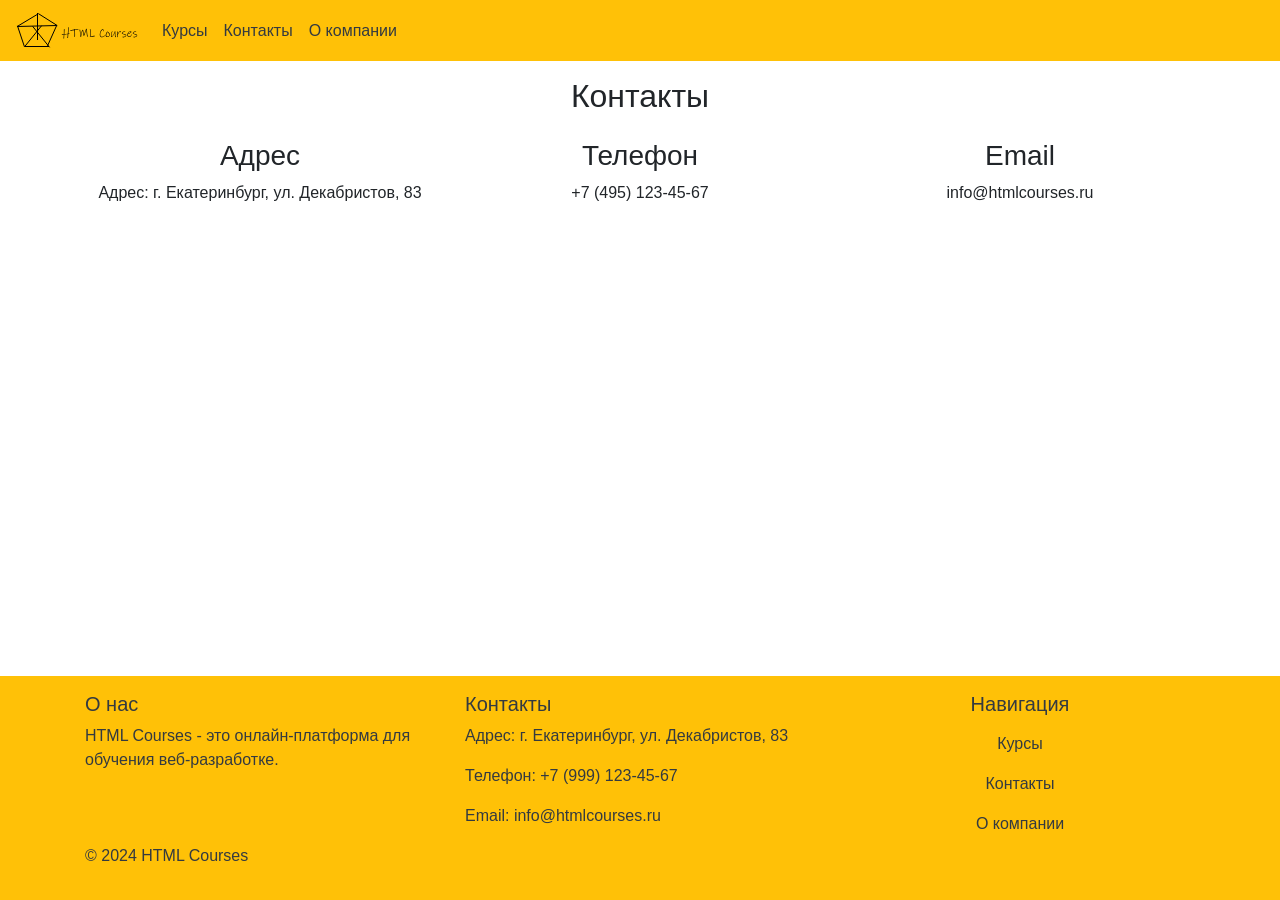
<file: contacts.html>
<!DOCTYPE html>
<html lang="ru">
<head>
  <meta charset="UTF-8">
  <meta name="viewport" content="width=device-width, initial-scale=1.0">
  <title>Контакты</title>
  <link rel="shortcut icon" href="assets/img/shorticon.png">
  <link rel="stylesheet" href="https://maxcdn.bootstrapcdn.com/bootstrap/4.0.0/css/bootstrap.css">
  <link rel="stylesheet" href="assets/css/style.css">
</head>
<body>
  <nav class="navbar navbar-expand-lg navbar-warning bg-warning">
    <a class="navbar-brand" href="index.html">
      <img src="assets/img/logo.svg" alt="Логотип">
    </a>
    <button class="navbar-toggler" type="button" data-toggle="collapse" data-target="#navbarSupportedContent" aria-controls="navbarSupportedContent" aria-expanded="false" aria-label="Toggle navigation">
      <span class="navbar-toggler-icon"></span>
    </button>
  
    <div class="collapse navbar-collapse" id="navbarSupportedContent">
      <ul class="navbar-nav mr-auto">
        <li class="nav-item active">
          <a class="nav-link text-dark btn btn-outline-light my-2 my-sm-0" style="border: none;" href="courses.html">Курсы <span class="sr-only"></span></a>
        </li>
        <li class="nav-item">
          <a class="nav-link text-dark btn btn-outline-light my-2 my-sm-0" style="border: none;" href="contacts.html">Контакты</a>
        </li>
        <li class="nav-item">
          <a class="nav-link text-dark btn btn-outline-light my-2 my-sm-0" style="border: none;" href="info.html">О компании</a>
        </li>
      </ul>
    </div>
  </nav>


  <div class="container">
    <h2 class="text-center py-3">Контакты</h2>
    <div class="row text-center">
      <div class="col-md-4">
        <h3>Адрес</h3>
        <p>Адрес: г. Екатеринбург, ул. Декабристов, 83</p>
      </div>
      <div class="col-md-4">
        <h3>Телефон</h3>
        <p>+7 (495) 123-45-67</p>
      </div>
      <div class="col-md-4">
        <h3>Email</h3>
        <p>info@htmlcourses.ru</p>
      </div>
    </div>
  </div>
  <div class="row text-center">
    <div class="col-md-12 d-flex justify-content-center align-items-center mr-2 py-3">
      <script type="text/javascript" charset="utf-8" async src="https://api-maps.yandex.ru/services/constructor/1.0/js/?um=constructor%3Aac5bbe13d649c430a255b772fef9286fffc274a21a4b464e6d40bb2d3fc41e51&amp;width=1000&amp;height=450&amp;lang=ru_RU&amp;scroll=true"></script>
    </div>
  </div>
  

 <footer class="footer bg-warning text-dark py-3">
  <div class="container">
    <div class="row">
      <div class="col-md-4">
        <h5>О нас</h5>
        <p>HTML Courses - это онлайн-платформа для обучения веб-разработке.</p>
      </div>
      <div class="col-md-4">
        <h5>Контакты</h5>
        <p>Адрес: г. Екатеринбург, ул. Декабристов, 83</p>
        <p>Телефон: +7 (999) 123-45-67</p>
        <p>Email: info@htmlcourses.ru</p>
      </div>
      <div class="col-md-4">
        <h5 class="text-center">Навигация</h5>
        <ul class="navbar-nav">
          <li class="nav-item">
            <a class="nav-link text-dark btn btn-outline-light my-2 my-sm-0" style="border: none;" href="courses.html">Курсы</a>
          </li>
          <li class="nav-item">
            <a class="nav-link text-dark btn btn-outline-light my-2 my-sm-0" style="border: none;" href="contacts.html">Контакты</a>
          </li>
          <li class="nav-item">
            <a class="nav-link text-dark btn btn-outline-light my-2 my-sm-0" style="border: none;" href="info.html">О компании</a>
          </li>
        </ul>
      </div>
    </div>
    <p>&copy; 2024 HTML Courses</p>
  </div>
</footer>
</body>
</html>
</file>
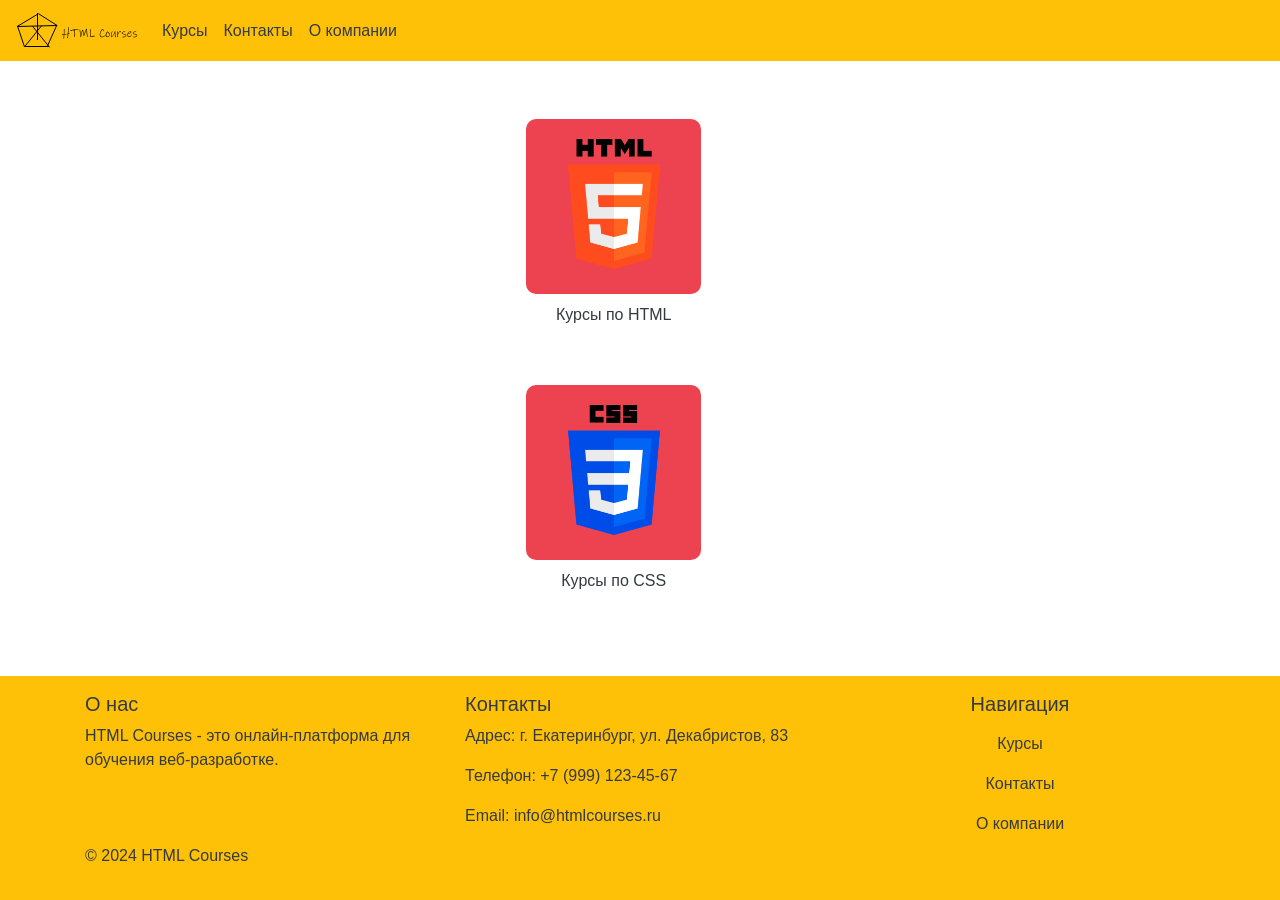
<file: courses.html>
<!DOCTYPE html>
<html lang="ru">
<head>
  <meta charset="UTF-8">
  <meta name="viewport" content="width=device-width, initial-scale=1.0">
  <title>Курсы</title>
  <link rel="shortcut icon" href="assets/img/shorticon.png">
  <link rel="stylesheet" href="https://maxcdn.bootstrapcdn.com/bootstrap/4.0.0/css/bootstrap.css">
  <link rel="stylesheet" href="assets/css/style.css">
</head>
<body>
  <nav class="navbar navbar-expand-lg navbar-warning bg-warning">
    <a class="navbar-brand" href="index.html">
      <img src="assets/img/logo.svg" alt="Логотип">
    </a>
    <button class="navbar-toggler" type="button" data-toggle="collapse" data-target="#navbarSupportedContent" aria-controls="navbarSupportedContent" aria-expanded="false" aria-label="Toggle navigation">
      <span class="navbar-toggler-icon"></span>
    </button>
  
    <div class="collapse navbar-collapse" id="navbarSupportedContent">
      <ul class="navbar-nav mr-auto">
        <li class="nav-item active">
          <a class="nav-link text-dark btn btn-outline-light my-2 my-sm-0" style="border: none;" href="courses.html">Курсы <span class="sr-only"></span></a>
        </li>
        <li class="nav-item">
          <a class="nav-link text-dark btn btn-outline-light my-2 my-sm-0" style="border: none;" href="contacts.html">Контакты</a>
        </li>
        <li class="nav-item">
          <a class="nav-link text-dark btn btn-outline-light my-2 my-sm-0" style="border: none;" href="info.html">О компании</a>
        </li>
      </ul>
    </div>
  </nav>


  <div class="container">
    <div class="col-md-3 my-5 mx-auto">
      <div class="product-block">
        <a href="html.html"><img src="assets/img/html.png" class="img-fluid img-hover" alt="HTML" style="width: 150px; height: 150px;"></a>
        <a href="html.html"><p class="text-center my-4 text-dark">Курсы по HTML</p></a>
      </div>
    </div>
    <div class="col-md-3 my-5 mx-auto">
      <div class="product-block">
        <a href="css.html"><img src="assets/img/css.png" class="img-fluid img-hover" alt="CSS" style="width: 150px; height: 150px;"></a>
        <a href="css.html"><p class="text-center my-4 text-dark">Курсы по CSS</p></a>
      </div>
    </div>
  </div>

  

 <footer class="footer bg-warning text-dark py-3">
  <div class="container">
    <div class="row">
      <div class="col-md-4">
        <h5>О нас</h5>
        <p>HTML Courses - это онлайн-платформа для обучения веб-разработке.</p>
      </div>
      <div class="col-md-4">
        <h5>Контакты</h5>
        <p>Адрес: г. Екатеринбург, ул. Декабристов, 83</p>
        <p>Телефон: +7 (999) 123-45-67</p>
        <p>Email: info@htmlcourses.ru</p>
      </div>
      <div class="col-md-4">
        <h5 class="text-center">Навигация</h5>
        <ul class="navbar-nav">
          <li class="nav-item">
            <a class="nav-link text-dark btn btn-outline-light my-2 my-sm-0" style="border: none;" href="courses.html">Курсы</a>
          </li>
          <li class="nav-item">
            <a class="nav-link text-dark btn btn-outline-light my-2 my-sm-0" style="border: none;" href="contacts.html">Контакты</a>
          </li>
          <li class="nav-item">
            <a class="nav-link text-dark btn btn-outline-light my-2 my-sm-0" style="border: none;" href="info.html">О компании</a>
          </li>
        </ul>
      </div>
    </div>
    <p>&copy; 2024 HTML Courses</p>
  </div>
</footer>
</body>
</html>
</file>
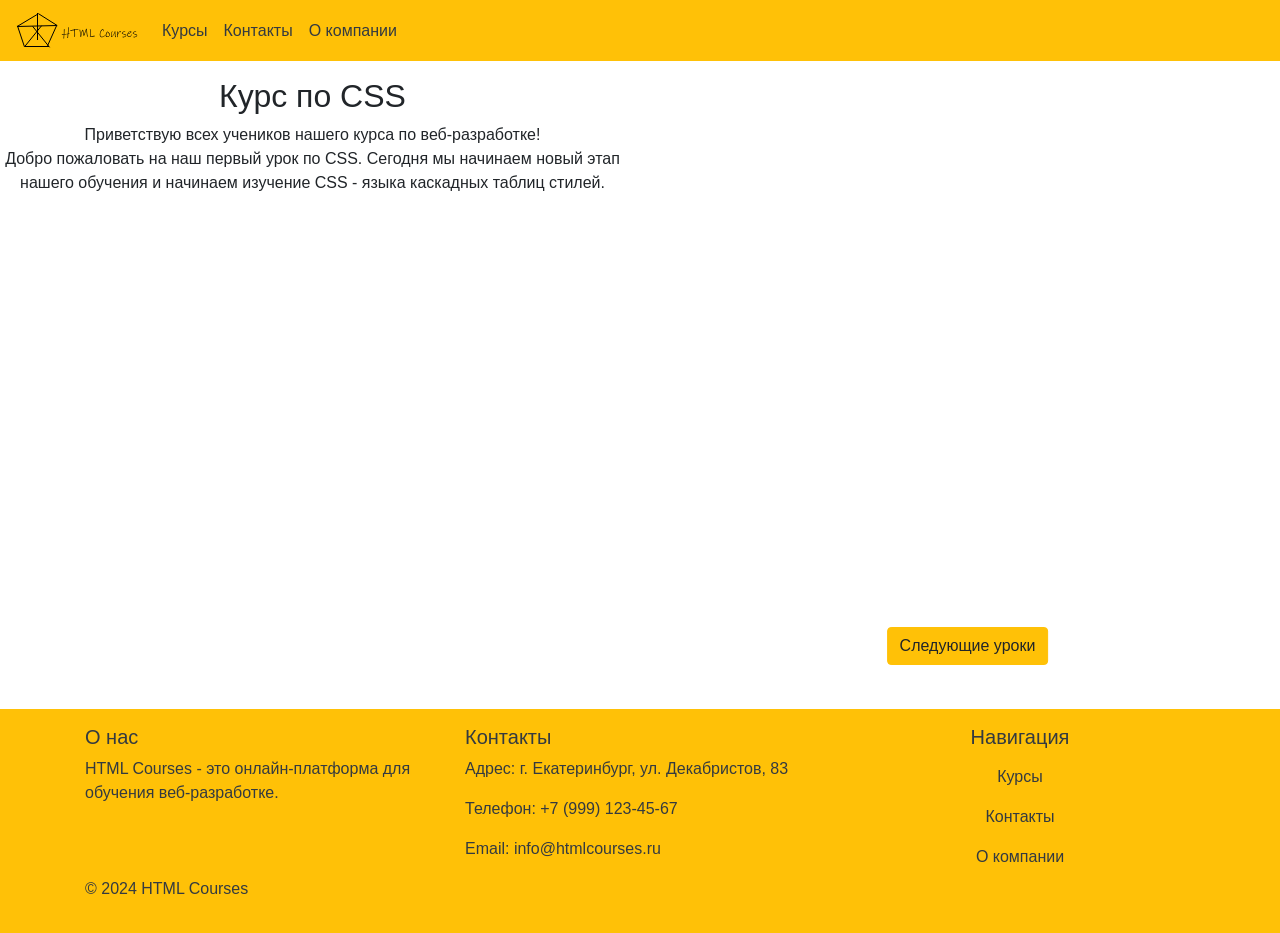
<file: css.html>
<!DOCTYPE html>
<html lang="ru">
<head>
  <meta charset="UTF-8">
  <meta name="viewport" content="width=device-width, initial-scale=1.0">
  <title>Курс по CSS</title>
  <link rel="shortcut icon" href="assets/img/shorticon.png">
  <link rel="stylesheet" href="https://maxcdn.bootstrapcdn.com/bootstrap/4.0.0/css/bootstrap.css">
  <link rel="stylesheet" href="assets/css/style.css">
</head>
<body>
  <nav class="navbar navbar-expand-lg navbar-warning bg-warning">
    <a class="navbar-brand" href="index.html">
      <img src="assets/img/logo.svg" alt="Логотип">
    </a>
    <button class="navbar-toggler" type="button" data-toggle="collapse" data-target="#navbarSupportedContent" aria-controls="navbarSupportedContent" aria-expanded="false" aria-label="Toggle navigation">
      <span class="navbar-toggler-icon"></span>
    </button>
  
    <div class="collapse navbar-collapse" id="navbarSupportedContent">
      <ul class="navbar-nav mr-auto">
        <li class="nav-item active">
          <a class="nav-link text-dark btn btn-outline-light my-2 my-sm-0" style="border: none;" href="courses.html">Курсы <span class="sr-only"></span></a>
        </li>
        <li class="nav-item">
          <a class="nav-link text-dark btn btn-outline-light my-2 my-sm-0" style="border: none;" href="contacts.html">Контакты</a>
        </li>
        <li class="nav-item">
          <a class="nav-link text-dark btn btn-outline-light my-2 my-sm-0" style="border: none;" href="info.html">О компании</a>
        </li>
      </ul>
    </div>
  </nav>


<div class="row">
  <div class="col-md-6 text-center py-3">
    <h2>Курс по CSS</h2>
      <p>Приветствую всех учеников нашего курса по веб-разработке!<br> Добро пожаловать на наш первый урок по CSS. Сегодня мы начинаем новый этап нашего обучения и начинаем изучение CSS - языка каскадных таблиц стилей.
    </p>
  </div>
  <div class="col-md-6 my-4">
    <div class="video-wrapper" style="width: 900px; height: 600px;">
      <div class="embed-responsive embed-responsive-16by9" scrolling="no">
        <iframe class="embed-responsive-item" src="https://www.youtube.com/embed/bTfnEQZ69Zc?si=tfiDZQtjchWN57yL" frameborder="0" allowfullscreen allowtransparency="true" scrolling="no"></iframe>
      </div>
      <a href="https://www.youtube.com/playlist?list=PLN2F9f0exySOUSDuth1intu3675ZVv71B" id="more" class="btn btn-warning">Следующие уроки</a>
    </div>
  </div>
</div>


 <footer class="footer bg-warning text-dark py-3">
  <div class="container">
    <div class="row">
      <div class="col-md-4">
        <h5>О нас</h5>
        <p>HTML Courses - это онлайн-платформа для обучения веб-разработке.</p>
      </div>
      <div class="col-md-4">
        <h5>Контакты</h5>
        <p>Адрес: г. Екатеринбург, ул. Декабристов, 83</p>
        <p>Телефон: +7 (999) 123-45-67</p>
        <p>Email: info@htmlcourses.ru</p>
      </div>
      <div class="col-md-4">
        <h5 class="text-center">Навигация</h5>
        <ul class="navbar-nav">
          <li class="nav-item">
            <a class="nav-link text-dark btn btn-outline-light my-2 my-sm-0" style="border: none;" href="courses.html">Курсы</a>
          </li>
          <li class="nav-item">
            <a class="nav-link text-dark btn btn-outline-light my-2 my-sm-0" style="border: none;" href="contacts.html">Контакты</a>
          </li>
          <li class="nav-item">
            <a class="nav-link text-dark btn btn-outline-light my-2 my-sm-0" style="border: none;" href="info.html">О компании</a>
          </li>
        </ul>
      </div>
    </div>
    <p>&copy; 2024 HTML Courses</p>
  </div>
</footer>
</body>
</html>
</file>
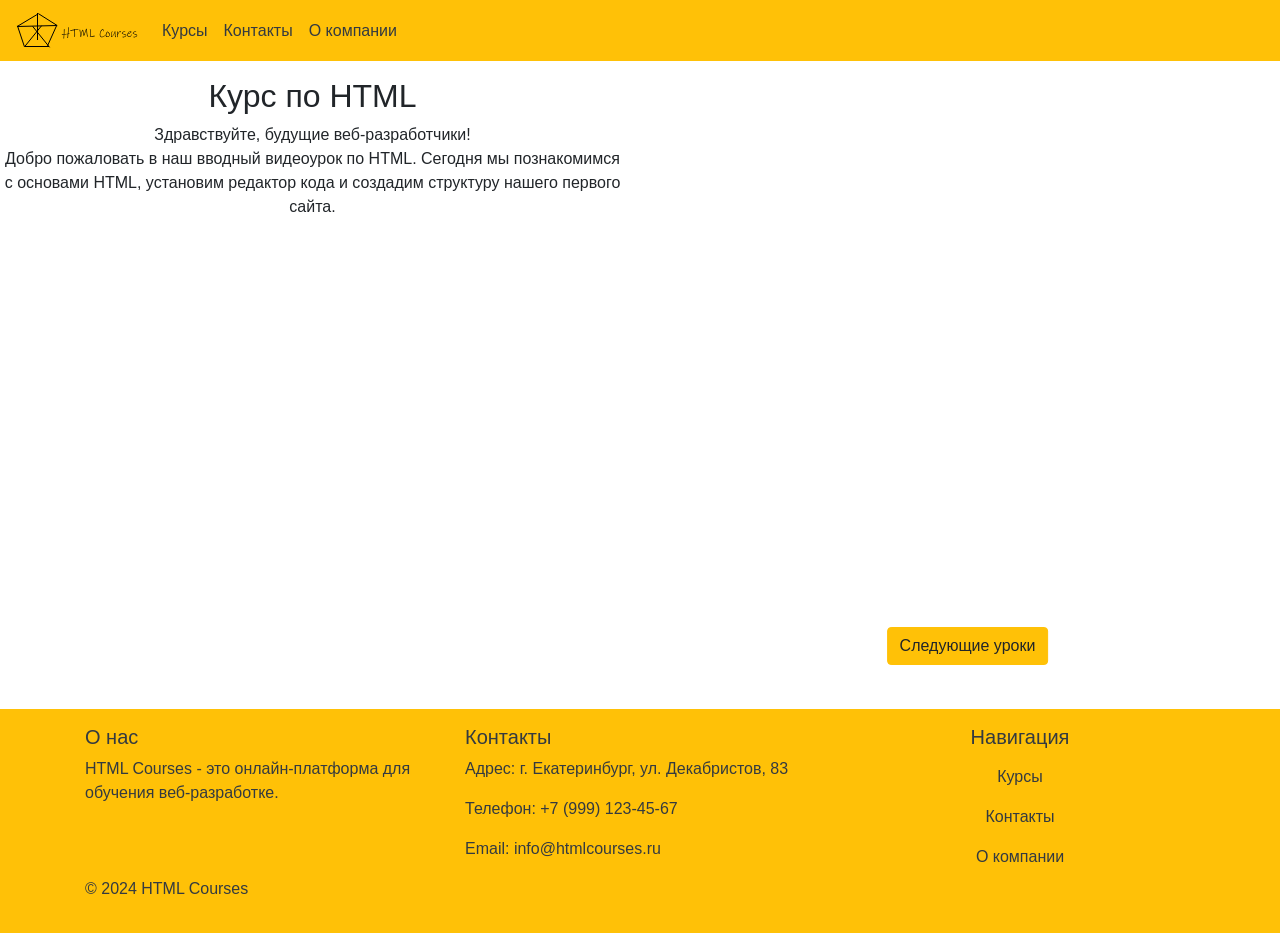
<file: html.html>
<!DOCTYPE html>
<html lang="ru">
<head>
  <meta charset="UTF-8">
  <meta name="viewport" content="width=device-width, initial-scale=1.0">
  <title>Курс по HTML</title>
  <link rel="shortcut icon" href="assets/img/shorticon.png">
  <link rel="stylesheet" href="https://maxcdn.bootstrapcdn.com/bootstrap/4.0.0/css/bootstrap.css">
  <link rel="stylesheet" href="assets/css/style.css">
</head>
<body>
  <nav class="navbar navbar-expand-lg navbar-warning bg-warning">
    <a class="navbar-brand" href="index.html">
      <img src="assets/img/logo.svg" alt="Логотип">
    </a>
    <button class="navbar-toggler" type="button" data-toggle="collapse" data-target="#navbarSupportedContent" aria-controls="navbarSupportedContent" aria-expanded="false" aria-label="Toggle navigation">
      <span class="navbar-toggler-icon"></span>
    </button>
  
    <div class="collapse navbar-collapse" id="navbarSupportedContent">
      <ul class="navbar-nav mr-auto">
        <li class="nav-item active">
          <a class="nav-link text-dark btn btn-outline-light my-2 my-sm-0" style="border: none;" href="courses.html">Курсы <span class="sr-only"></span></a>
        </li>
        <li class="nav-item">
          <a class="nav-link text-dark btn btn-outline-light my-2 my-sm-0" style="border: none;" href="contacts.html">Контакты</a>
        </li>
        <li class="nav-item">
          <a class="nav-link text-dark btn btn-outline-light my-2 my-sm-0" style="border: none;" href="info.html">О компании</a>
        </li>
      </ul>
    </div>
  </nav>


<div class="row">
  <div class="col-md-6 text-center py-3">
    <h2>Курс по HTML</h2>
   <p>Здравствуйте, будущие веб-разработчики!<br> Добро пожаловать в наш вводный видеоурок по HTML. Сегодня мы познакомимся с основами HTML, установим редактор кода и создадим структуру нашего первого сайта.
    </p>
  </div>
  <div class="col-md-6 my-4">
    <div class="video-wrapper" style="width: 900px; height: 600px;">
      <div class="embed-responsive embed-responsive-16by9">
        <iframe class="embed-responsive-item" src="https://www.youtube.com/embed/ltl7zWwmbyk?si=ydpoULOygZSn9Wdn" frameborder="0" allowfullscreen></iframe>
      </div>
      <a href="https://www.youtube.com/playlist?list=PLN2F9f0exySOUSDuth1intu3675ZVv71B" id="more" class="btn btn-warning">Следующие уроки</a>
    </div>
  </div>
</div>


 <footer class="footer bg-warning text-dark py-3">
  <div class="container">
    <div class="row">
      <div class="col-md-4">
        <h5>О нас</h5>
        <p>HTML Courses - это онлайн-платформа для обучения веб-разработке.</p>
      </div>
      <div class="col-md-4">
        <h5>Контакты</h5>
        <p>Адрес: г. Екатеринбург, ул. Декабристов, 83</p>
        <p>Телефон: +7 (999) 123-45-67</p>
        <p>Email: info@htmlcourses.ru</p>
      </div>
      <div class="col-md-4">
        <h5 class="text-center">Навигация</h5>
        <ul class="navbar-nav">
          <li class="nav-item">
            <a class="nav-link text-dark btn btn-outline-light my-2 my-sm-0" style="border: none;" href="courses.html">Курсы</a>
          </li>
          <li class="nav-item">
            <a class="nav-link text-dark btn btn-outline-light my-2 my-sm-0" style="border: none;" href="contacts.html">Контакты</a>
          </li>
          <li class="nav-item">
            <a class="nav-link text-dark btn btn-outline-light my-2 my-sm-0" style="border: none;" href="info.html">О компании</a>
          </li>
        </ul>
      </div>
    </div>
    <p>&copy; 2024 HTML Courses</p>
  </div>
</footer>
</body>
</html>
</file>
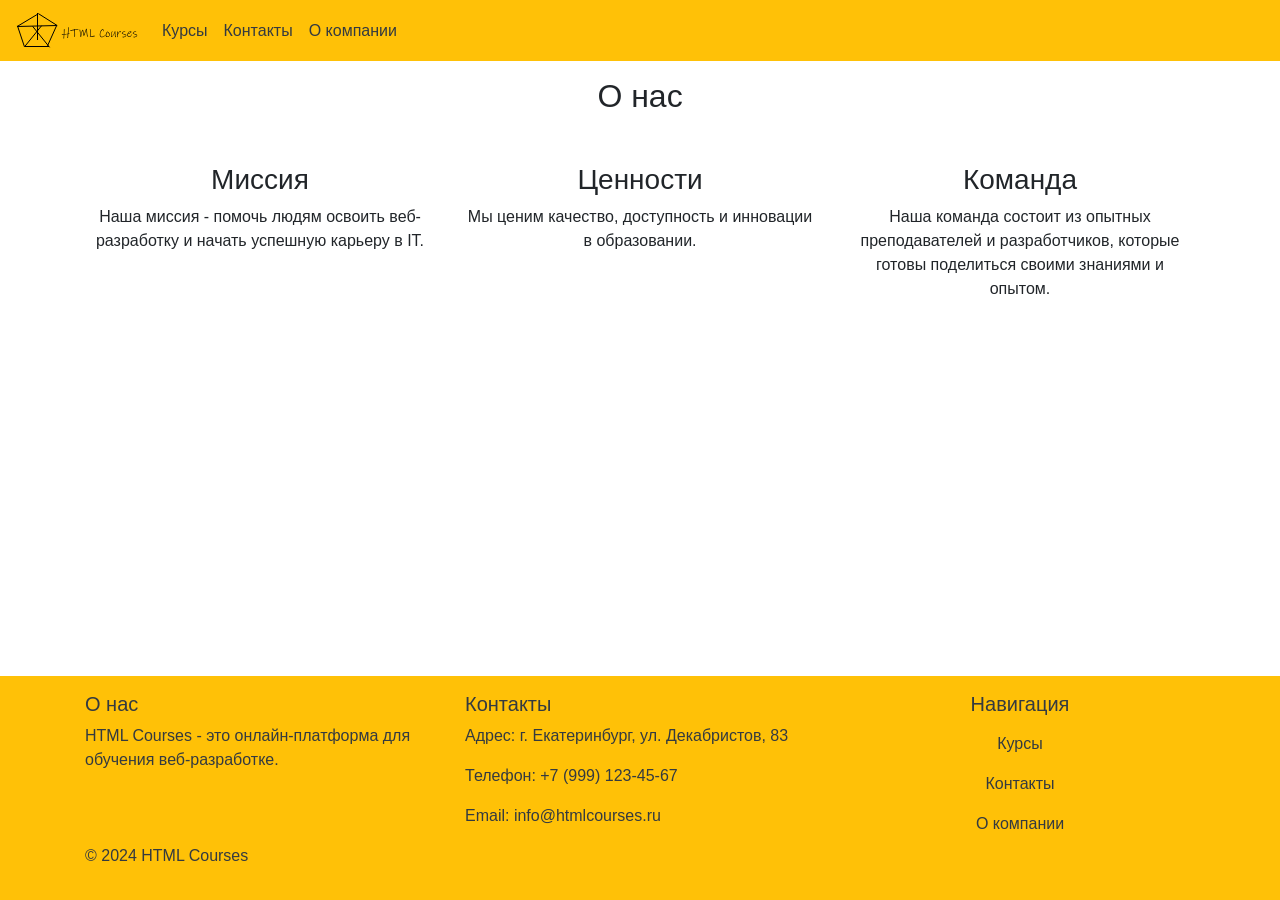
<file: info.html>
<!DOCTYPE html>
<html lang="ru">
<head>
  <meta charset="UTF-8">
  <meta name="viewport" content="width=device-width, initial-scale=1.0">
  <title>О компании</title>
  <link rel="shortcut icon" href="assets/img/shorticon.png">
  <link rel="stylesheet" href="https://maxcdn.bootstrapcdn.com/bootstrap/4.0.0/css/bootstrap.css">
  <link rel="stylesheet" href="assets/css/style.css">
</head>
<body>
  <nav class="navbar navbar-expand-lg navbar-warning bg-warning">
    <a class="navbar-brand" href="index.html">
      <img src="assets/img/logo.svg" alt="Логотип">
    </a>
    <button class="navbar-toggler" type="button" data-toggle="collapse" data-target="#navbarSupportedContent" aria-controls="navbarSupportedContent" aria-expanded="false" aria-label="Toggle navigation">
      <span class="navbar-toggler-icon"></span>
    </button>
  
    <div class="collapse navbar-collapse" id="navbarSupportedContent">
      <ul class="navbar-nav mr-auto">
        <li class="nav-item active">
          <a class="nav-link text-dark btn btn-outline-light my-2 my-sm-0" style="border: none;" href="courses.html">Курсы <span class="sr-only"></span></a>
        </li>
        <li class="nav-item">
          <a class="nav-link text-dark btn btn-outline-light my-2 my-sm-0" style="border: none;" href="contacts.html">Контакты</a>
        </li>
        <li class="nav-item">
          <a class="nav-link text-dark btn btn-outline-light my-2 my-sm-0" style="border: none;" href="info.html">О компании</a>
        </li>
      </ul>
    </div>
  </nav>


  <div class="container">
    <h2 class="text-center py-3">О нас</h2>
    <div class="row text-center">
      <div class="col-md-4 my-4">
        <h3>Миссия</h3>
        <p>Наша миссия - помочь людям освоить веб-разработку и начать успешную карьеру в IT.</p>
      </div>
      <div class="col-md-4 my-4">
        <h3>Ценности</h3>
        <p>Мы ценим качество, доступность и инновации в образовании.</p>
      </div>
      <div class="col-md-4 my-4">
        <h3>Команда</h3>
        <p>Наша команда состоит из опытных преподавателей и разработчиков, которые готовы поделиться своими знаниями и опытом.</p>
      </div>
    </div>
  </div>


 <footer class="footer bg-warning text-dark py-3">
  <div class="container">
    <div class="row">
      <div class="col-md-4">
        <h5>О нас</h5>
        <p>HTML Courses - это онлайн-платформа для обучения веб-разработке.</p>
      </div>
      <div class="col-md-4">
        <h5>Контакты</h5>
        <p>Адрес: г. Екатеринбург, ул. Декабристов, 83</p>
        <p>Телефон: +7 (999) 123-45-67</p>
        <p>Email: info@htmlcourses.ru</p>
      </div>
      <div class="col-md-4">
        <h5 class="text-center">Навигация</h5>
        <ul class="navbar-nav">
          <li class="nav-item">
            <a class="nav-link text-dark btn btn-outline-light my-2 my-sm-0" style="border: none;" href="courses.html">Курсы</a>
          </li>
          <li class="nav-item">
            <a class="nav-link text-dark btn btn-outline-light my-2 my-sm-0" style="border: none;" href="contacts.html">Контакты</a>
          </li>
          <li class="nav-item">
            <a class="nav-link text-dark btn btn-outline-light my-2 my-sm-0" style="border: none;" href="info.html">О компании</a>
          </li>
        </ul>
      </div>
    </div>
    <p>&copy; 2024 HTML Courses</p>
  </div>
</footer>
</body>
</html>
</file>
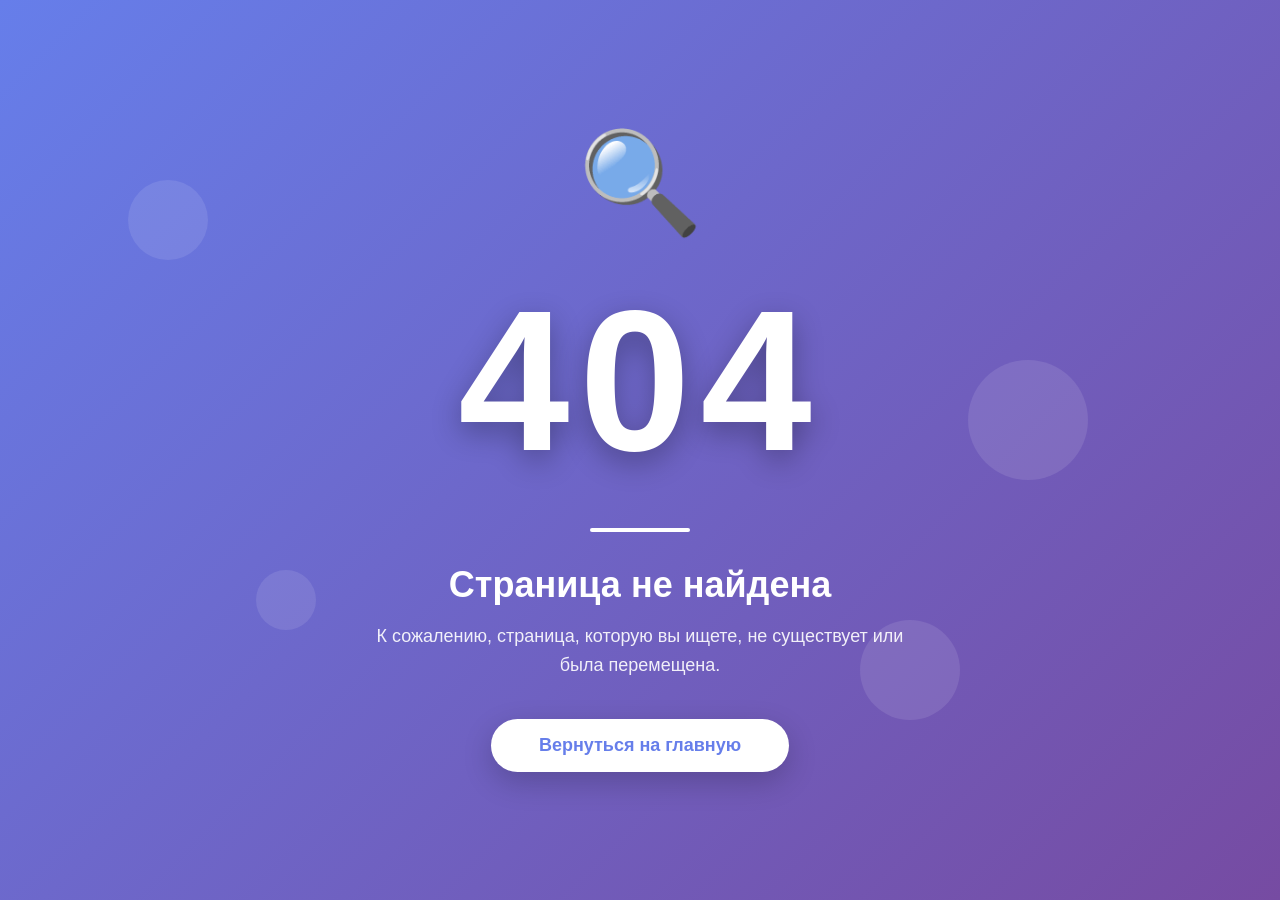
<file: notfounded.html>
<!DOCTYPE html>
<html lang="ru">
<head>
    <meta charset="UTF-8">
    <meta name="viewport" content="width=device-width, initial-scale=1.0">
    <title>404 - Страница не найдена</title>
    <style>


        * {
            margin: 0;
            padding: 0;
            box-sizing: border-box;
        }

        #error404__main-container {
            min-height: 100vh;
            display: flex;
            align-items: center;
            justify-content: center;
            background: linear-gradient(135deg, #667eea 0%, #764ba2 100%);
            font-family: -apple-system, BlinkMacSystemFont, 'Segoe UI', Roboto, Oxygen, Ubuntu, Cantarell, sans-serif;
            overflow: hidden;
            position: relative;
        }

       

        .error404__floating-circle {
            position: absolute;
            border-radius: 50%;
            background: rgba(255, 255, 255, 0.1);
            animation: error404-float 20s infinite ease-in-out;
        }

        .error404__floating-circle:nth-child(1) {
            width: 80px;
            height: 80px;
            left: 10%;
            top: 20%;
            animation-delay: 0s;
        }

        .error404__floating-circle:nth-child(2) {
            width: 120px;
            height: 120px;
            right: 15%;
            top: 40%;
            animation-delay: 2s;
        }

        .error404__floating-circle:nth-child(3) {
            width: 60px;
            height: 60px;
            left: 20%;
            bottom: 30%;
            animation-delay: 4s;
        }

        .error404__floating-circle:nth-child(4) {
            width: 100px;
            height: 100px;
            right: 25%;
            bottom: 20%;
            animation-delay: 6s;
        }

        

        #error404__content-wrapper {
            position: relative;
            z-index: 10;
            text-align: center;
            padding: 2rem;
            max-width: 600px;
        }

        

        #error404__main-number {
            font-size: clamp(120px, 20vw, 200px);
            font-weight: 900;
            color: white;
            text-shadow: 0 10px 30px rgba(0, 0, 0, 0.3);
            letter-spacing: 10px;
            animation: error404-glitch 3s infinite;
            position: relative;
            display: inline-block;
        }

      

        #error404__emoji-icon {
            font-size: clamp(60px, 10vw, 100px);
            display: block;
            margin-bottom: 1.5rem;
            animation: error404-bounce 2s infinite;
        }

        @keyframes error404-bounce {
            0%, 100% {
                transform: translateY(0) rotate(0deg);
            }
            25% {
                transform: translateY(-20px) rotate(-5deg);
            }
            75% {
                transform: translateY(-10px) rotate(5deg);
            }
        }

        #error404__title-text {
            font-size: clamp(24px, 5vw, 36px);
            color: white;
            font-weight: 700;
            margin-bottom: 1rem;
            
        }
        #error404__description-text {
            font-size: clamp(16px, 3vw, 18px);
            color: rgba(255, 255, 255, 0.9);
            margin-bottom: 2.5rem;
            line-height: 1.6;
        }

        #error404__button-home {
            display: inline-block;
            padding: 16px 48px;
            background: white;
            color: #667eea;
            text-decoration: none;
            border-radius: 50px;
            font-weight: 600;
            font-size: 18px;
            transition: all 0.3s ease;
            box-shadow: 0 10px 30px rgba(0, 0, 0, 0.2);
            position: relative;
            overflow: hidden;
        }

        #error404__button-home::before {
            content: '';
            position: absolute;
            top: 50%;
            left: 50%;
            width: 0;
            height: 0;
            border-radius: 50%;
            background: rgba(102, 126, 234, 0.1);
            transform: translate(-50%, -50%);
            transition: width 0.6s, height 0.6s;
        }

        #error404__button-home:hover::before {
            width: 300px;
            height: 300px;
        }

        #error404__button-home:hover {
            transform: translateY(-3px);
            box-shadow: 0 15px 40px rgba(0, 0, 0, 0.3);
        }

      

        #error404__decorative-line {
            width: 100px;
            height: 4px;
            background: white;
            margin: 2rem auto;
            border-radius: 2px;
            animation: error404-pulse 2s infinite;
        }

        @keyframes error404-pulse {
            0%, 100% {
                opacity: 0.5;
                transform: scaleX(1);
            }
            50% {
                opacity: 1;
                transform: scaleX(1.2);
            }
        }

        
    </style>
</head>
<body>
    <div id="error404__main-container">
        <div id="error404__background-animation">
            <div class="error404__floating-circle"></div>
            <div class="error404__floating-circle"></div>
            <div class="error404__floating-circle"></div>
            <div class="error404__floating-circle"></div>
        </div>
        
        <div id="error404__content-wrapper">
            <div id="error404__emoji-icon">🔍</div>
            
            <div id="error404__number-container">
                <div id="error404__main-number">404</div>
            </div>
            
            <div id="error404__decorative-line"></div>
            
            <h1 id="error404__title-text">Страница не найдена</h1>
            
            <p id="error404__description-text">
                К сожалению, страница, которую вы ищете, не существует или была перемещена.
            </p>
            
            <a href="kperdole3-afk.github.io" id="error404__button-home">
                <span>Вернуться на главную</span>
            </a>
        </div>
    </div>
</body>
</html>
</file>
<file: assets/css/style.css>
@media only screen and (max-width: 390px){
  * {
    font-size: 12px;
  }
 
  .navbar {
    padding: 10px;
  }
  .navbar-brand {
    font-size: 18px;
  }
  .nav-link {
    font-size: 16px;
    padding: 10px;
  }
  
  footer {
    padding: 20px;
  }
  footer h5 {
    font-size: 18px;
  }
  footer p {
    font-size: 16px;
  }

  #GIF {
    width: 100%; 
    height: auto;
  }
  
  body {
    font-size: 16px;
  }
  h1, h2, h3, h4, h5, h6 {
    font-size: 18px;
  }
  p {
    font-size: 16px;
  }
  .container {
    padding: 20px;
  }
  .embed-responsive {
    width: 390px;
    height: 300px;
    margin-bottom: 20px;
  }
}
.product-block {
  background-color: #ED4350; 
  padding: 10px; 
  width: 175px; 
  height: 175px; 
  display: inline-block; 
  margin: 10px;
  border-radius: 10px; 
}
.product-block img {
  display: block;
  margin: 0 auto;
  width: 100%;
  height: auto;
  padding: 10px; 
}
.img-hover:hover {
  opacity: 0.7;
  transition: opacity 0.3s ease-in-out;
}
.jumbotron.jumbotron-fluid {
  background-color: #ffffff;
}
body {
  overflow-x: hidden;
  display: flex;
  flex-direction: column;
  min-height: 100vh;
}
footer {
  margin-top: auto;
}
.embed-responsive-item {
  overflow: hidden;
}
#more {
  position: absolute;
  bottom: 20px;
  left: 50%;
  transform: translateX(-50%);
}
</file>
